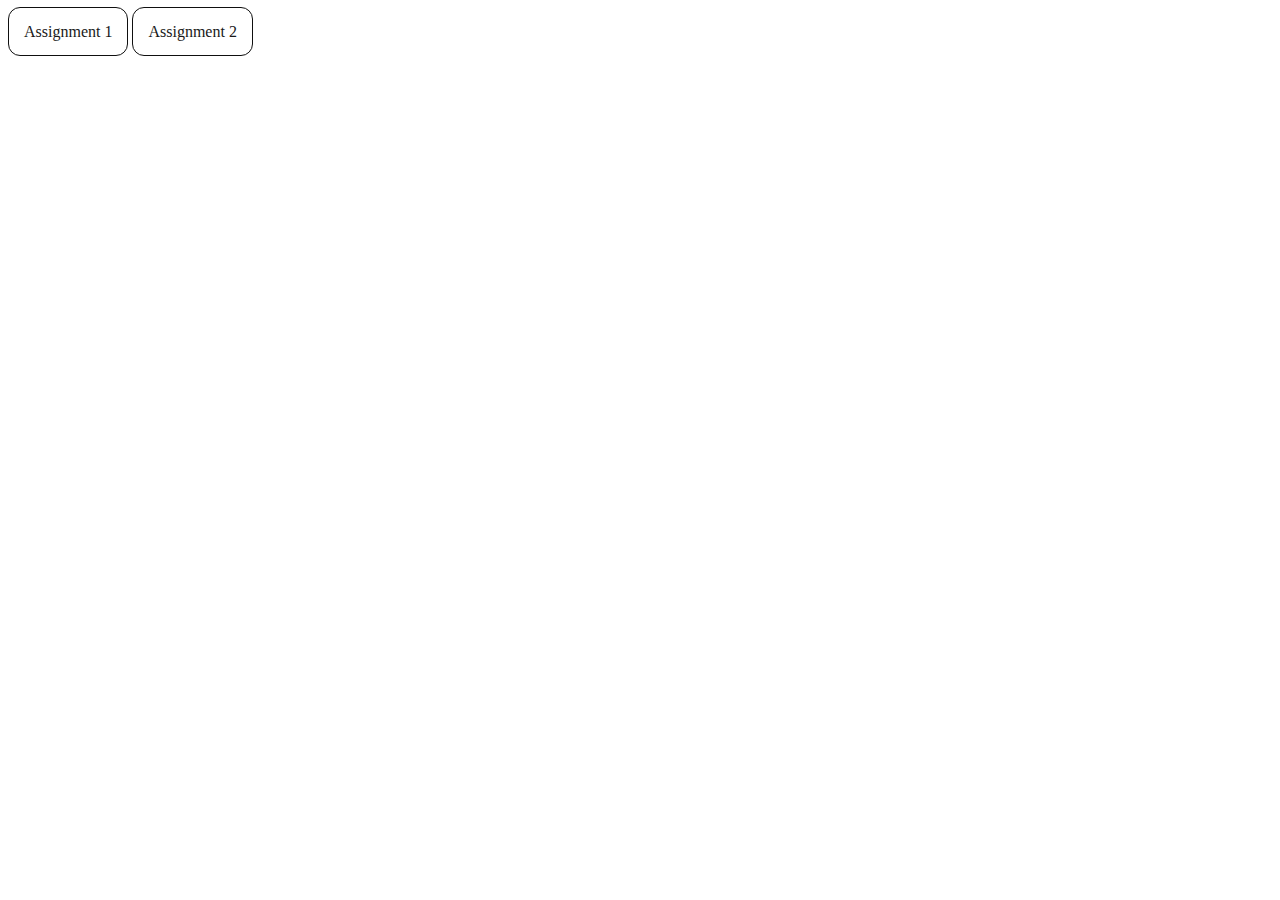
<file: index.html>
<!DOCTYPE html>
<html lang="en" dir="ltr">
  <head>
    <meta charset="utf-8">
    <meta name="viewport" content="width=device-width, initial-scale=1.0">
    <title>Web Technology Assignment</title>
    <link rel="stylesheet" type="text/css" href="index.css">
  </head>
  <body>
    <a href="Assignment 1">Assignment 1</a>
    <a href="Assignment 2">Assignment 2</a>
  </body>
</html>
</file>
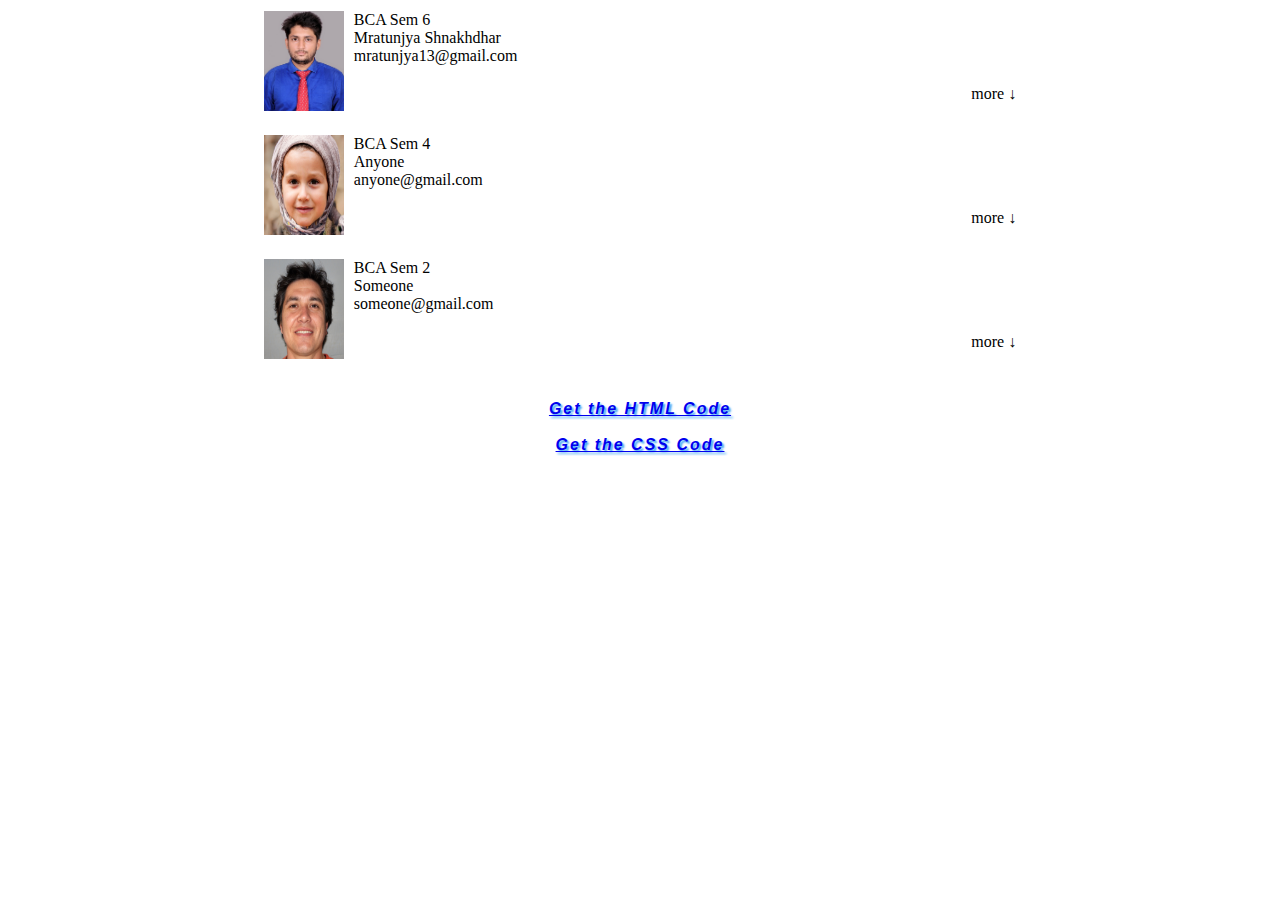
<file: Assignment 1/index.html>
<!DOCTYPE html>
<html lang="en" dir="ltr">
  <head>
    <meta charset="utf-8">
    <meta name="viewport" content="width=device-width, initial-scale=1.0">
    <title>Unique Table</title>
    <link rel="stylesheet" type="text/css" href="index.css">
  </head>
  <body>
    <table>
      <tr>
        <td id="a"><img src="Mratunjya.jpg" alt="Mratunjya">BCA Sem 6 <br> Mratunjya Shnakhdhar <br> mratunjya13@gmail.com <br><span>more &darr;</span></td>
      </tr>
      <tr>
        <td id="b"><img src="image" alt="Student Sem 4">BCA Sem 4 <br> Anyone <br> anyone@gmail.com <br><span>more &darr;</span></td>
      </tr>
      <tr>
        <td id="c"><img src="image (1)" alt="Student Sem 2">BCA Sem 2 <br> Someone <br> someone@gmail.com <br><span>more &darr;</span></td>
      </tr>
    </table>
    <br>
    <a href="code-html.html">Get the HTML Code</a>
    <br>
    <a href="code-css.html">Get the CSS Code</a>
    <script type="text/javascript">
        var c = 1, d = 1, e = 1;
        document.getElementById("a").onclick = function() {
            if(c % 2 != 0)
                document.getElementById("a").innerHTML = "<img src='Mratunjya.jpg' alt='Mratunjya'>BCA Sem 6 <br> Mratunjya Shnakhdhar <br> mratunjya13@gmail.com <br><br> Phasellus nec elit mauris. Sed ac condimentum tellus. Phasellus aliquet dignissim auctor. In pulvinar urna dui, vitae scelerisque tellus volutpat nec. Nulla pellentesque non metus sed pretium. Vestibulum molestie rutrum dui. Nam ornare velit in magna lobortis, vel ultricies quam egestas. Fusce cursus justo eu nibh finibus dapibus. Pellentesque bibendum fringilla ligula facilisis lobortis. Praesent vitae congue metus. Nunc tempus eget nibh ut lobortis. Praesent leo nunc, fringilla id accumsan vel, imperdiet ac ante. Phasellus justo justo, posuere vitae nunc eu, facilisis efficitur turpis. <span>less &uarr;</span>";
            else
                document.getElementById("a").innerHTML = "<img src='Mratunjya.jpg' alt='Mratunjya'>BCA Sem 6 <br> Mratunjya Shnakhdhar <br> mratunjya13@gmail.com <br><span>more &darr;</span>";
            c = c + 1;
        }

        document.getElementById("b").onclick = function() {
            if(d % 2 != 0)
                document.getElementById("b").innerHTML = "<img src='image' alt='Student Sem 4'>BCA Sem 4 <br> Anyone <br> anyone@gmail.com <br><br> Leverage agile frameworks to provide a robust synopsis for high level overviews. Iterative approaches to corporate strategy foster collaborative thinking to further the overall value proposition. Organically grow the holistic world view of disruptive innovation via workplace diversity and empowerment. <span>less &uarr;</span>";
            else
                document.getElementById("b").innerHTML = "<img src='image' alt='Student Sem 4'>BCA Sem 4 <br> Anyone <br> anyone@gmail.com <br><span>more &darr;</span>";
            d = d + 1;
        }

        document.getElementById("c").onclick = function() {
            if(e % 2 != 0)
                document.getElementById("c").innerHTML = "<img src='image (1)' alt='Student Sem 2'>BCA Sem 2 <br> Someone <br> someone@gmail.com <br><br> Stop licking my hand, you horse's ass. No, no, it's pronounced a-nal-ra-pist. It wasn't really the pronunciation that bothered me. So maybe you could start jete-ing, and stop je-terrorizing me! How am I supposed to find someone willing to go into that musty old claptrap? Or it could be your colon. I'd want to get in there and find some answers. Sure, let the little fruit do it. HUZZAH! ♪♪ It's The Final Countdown ♪♪ <span>less &uarr;</span>";
            else
                document.getElementById("c").innerHTML = "<img src='image (1)' alt='Student Sem 2'>BCA Sem 2 <br> Someone <br> someone@gmail.com <br><span>more &darr;</span>";
            e = e + 1;
        }
    </script>
  </body>
</html>
</file>
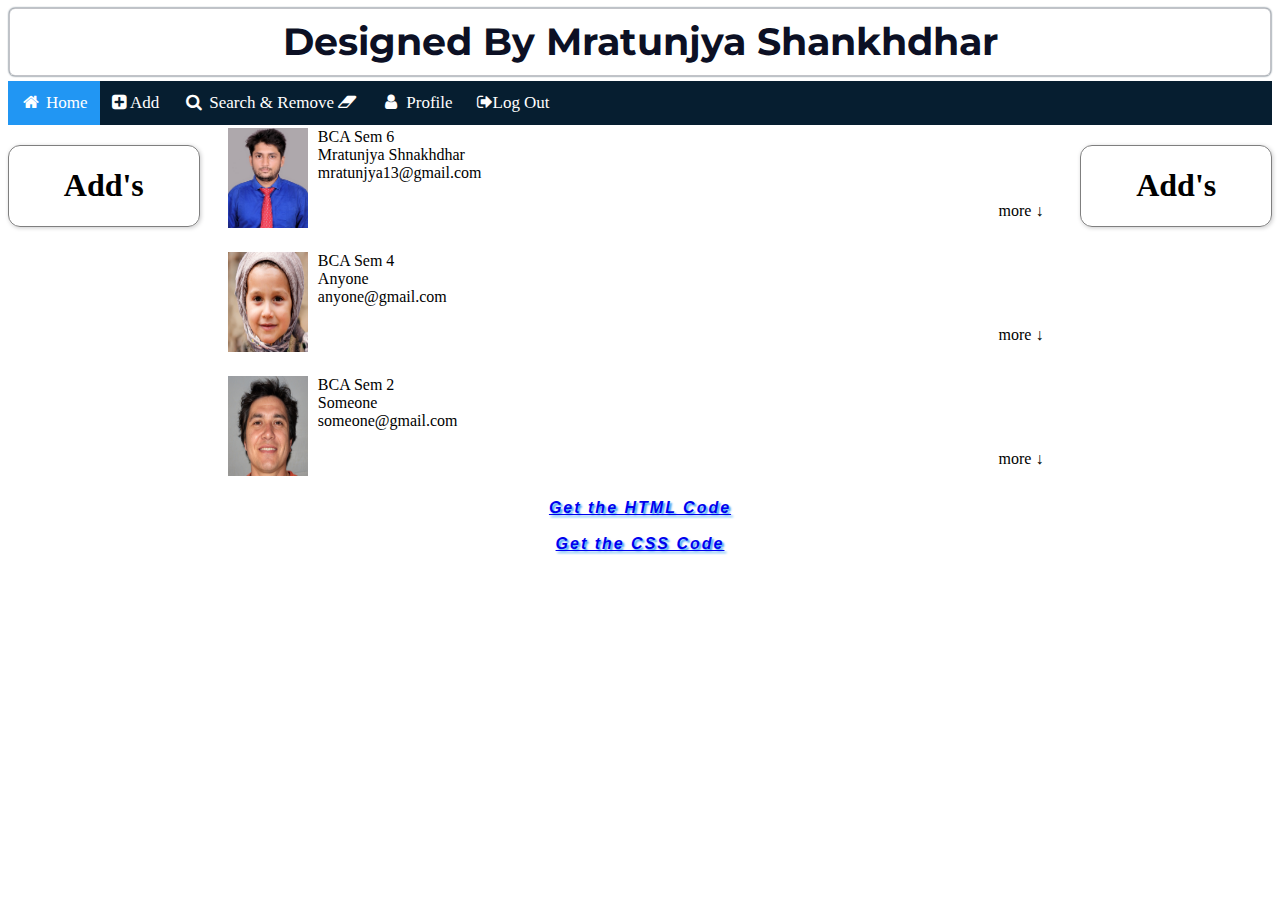
<file: Assignment 2/index.html>
<!DOCTYPE html>
<html lang="en" dir="ltr">
  <head>
    <meta charset="utf-8">
    <meta name="viewport" content="width=device-width, initial-scale=1.0">
    <link rel="stylesheet" href="https://cdnjs.cloudflare.com/ajax/libs/font-awesome/4.7.0/css/font-awesome.min.css">
    <link href="https://fonts.googleapis.com/css?family=Montserrat:600&display=swap" rel="stylesheet">
    <title>Unique Table</title>
    <link rel="stylesheet" type="text/css" href="index.css">
  </head>
  <body>
    <h1 class="text-center Banner"> Designed By Mratunjya Shankhdhar</h1>
    <div class="navbar">
      <a class="active"><i class="fa fa-fw fa-home"></i> Home</a>
      <a href="#"><i class="fa fa-plus-square"></i> Add</a>
      <a href="#"><i class="fa fa-fw fa-search"></i> Search & Remove <i class="fa fa-eraser"></i></a>
      <a href="#"><i class="fa fa-fw fa-user"></i> Profile</a>
      <a href="#"><i class="fa fa-sign-out" aria-hidden="true">Log Out</i></a>
    </div>
    <span class="ad left"><h1>Add's</h1></span>
    <table>
      <tr>
        <td id="a"><img src="Mratunjya.jpg" alt="Mratunjya">BCA Sem 6 <br> Mratunjya Shnakhdhar <br> mratunjya13@gmail.com <br><span>more &darr;</span></td>
      </tr>
      <tr>
        <td id="b"><img src="image" alt="Student Sem 4">BCA Sem 4 <br> Anyone <br> anyone@gmail.com <br><span>more &darr;</span></td>
      </tr>
      <tr>
        <td id="c"><img src="image (1)" alt="Student Sem 2">BCA Sem 2 <br> Someone <br> someone@gmail.com <br><span>more &darr;</span></td>
      </tr>
    </table>
    <span class="ad right"><h1>Add's</h1></span>
    <script type="text/javascript">
        var c = 1, d = 1, e = 1;
        document.getElementById("a").onclick = function() {
            if(c % 2 != 0)
                document.getElementById("a").innerHTML = "<img src='Mratunjya.jpg' alt='Mratunjya'>BCA Sem 6 <br> Mratunjya Shnakhdhar <br> mratunjya13@gmail.com <br><br> Phasellus nec elit mauris. Sed ac condimentum tellus. Phasellus aliquet dignissim auctor. In pulvinar urna dui, vitae scelerisque tellus volutpat nec. Nulla pellentesque non metus sed pretium. Vestibulum molestie rutrum dui. Nam ornare velit in magna lobortis, vel ultricies quam egestas. Fusce cursus justo eu nibh finibus dapibus. Pellentesque bibendum fringilla ligula facilisis lobortis. Praesent vitae congue metus. Nunc tempus eget nibh ut lobortis. Praesent leo nunc, fringilla id accumsan vel, imperdiet ac ante. Phasellus justo justo, posuere vitae nunc eu, facilisis efficitur turpis. <span>less &uarr;</span>";
            else
                document.getElementById("a").innerHTML = "<img src='Mratunjya.jpg' alt='Mratunjya'>BCA Sem 6 <br> Mratunjya Shnakhdhar <br> mratunjya13@gmail.com <br><span>more &darr;</span>";
            c = c + 1;
        }

        document.getElementById("b").onclick = function() {
            if(d % 2 != 0)
                document.getElementById("b").innerHTML = "<img src='image' alt='Student Sem 4'>BCA Sem 4 <br> Anyone <br> anyone@gmail.com <br><br> Leverage agile frameworks to provide a robust synopsis for high level overviews. Iterative approaches to corporate strategy foster collaborative thinking to further the overall value proposition. Organically grow the holistic world view of disruptive innovation via workplace diversity and empowerment. <span>less &uarr;</span>";
            else
                document.getElementById("b").innerHTML = "<img src='image' alt='Student Sem 4'>BCA Sem 4 <br> Anyone <br> anyone@gmail.com <br><span>more &darr;</span>";
            d = d + 1;
        }

        document.getElementById("c").onclick = function() {
            if(e % 2 != 0)
                document.getElementById("c").innerHTML = "<img src='image (1)' alt='Student Sem 2'>BCA Sem 2 <br> Someone <br> someone@gmail.com <br><br> Stop licking my hand, you horse's ass. No, no, it's pronounced a-nal-ra-pist. It wasn't really the pronunciation that bothered me. So maybe you could start jete-ing, and stop je-terrorizing me! How am I supposed to find someone willing to go into that musty old claptrap? Or it could be your colon. I'd want to get in there and find some answers. Sure, let the little fruit do it. HUZZAH! ♪♪ It's The Final Countdown ♪♪ <span>less &uarr;</span>";
            else
                document.getElementById("c").innerHTML = "<img src='image (1)' alt='Student Sem 2'>BCA Sem 2 <br> Someone <br> someone@gmail.com <br><span>more &darr;</span>";
            e = e + 1;
        }
    </script>
    <br class="float-none">
    <a href="code-html.html" class="code">Get the HTML Code</a>
    <br>
    <a href="code-css.html" class="code">Get the CSS Code</a>
  </body>
</html>
</file>
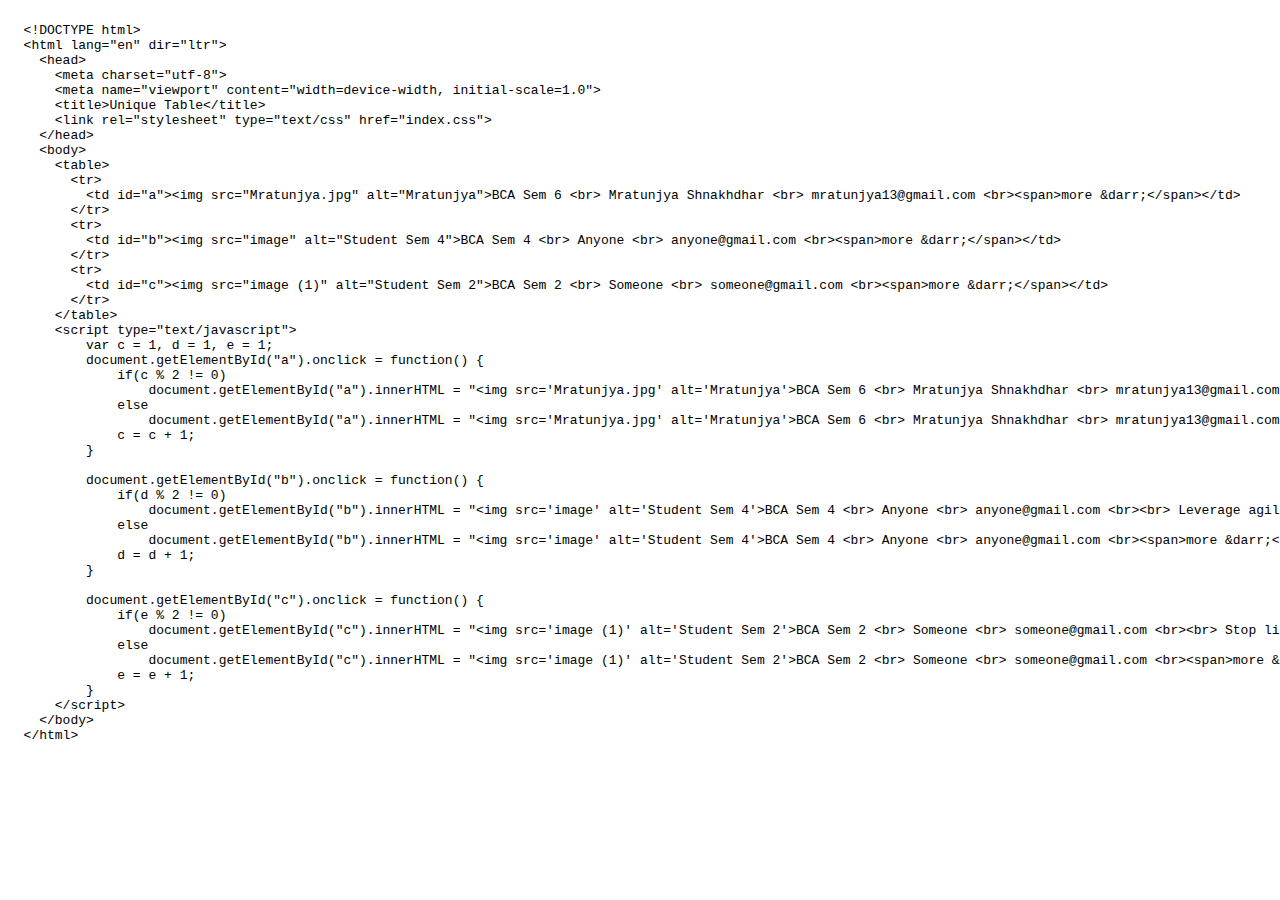
<file: Assignment 1/code-html.html>
<xmp>
  <!DOCTYPE html>
  <html lang="en" dir="ltr">
    <head>
      <meta charset="utf-8">
      <meta name="viewport" content="width=device-width, initial-scale=1.0">
      <title>Unique Table</title>
      <link rel="stylesheet" type="text/css" href="index.css">
    </head>
    <body>
      <table>
        <tr>
          <td id="a"><img src="Mratunjya.jpg" alt="Mratunjya">BCA Sem 6 <br> Mratunjya Shnakhdhar <br> mratunjya13@gmail.com <br><span>more &darr;</span></td>
        </tr>
        <tr>
          <td id="b"><img src="image" alt="Student Sem 4">BCA Sem 4 <br> Anyone <br> anyone@gmail.com <br><span>more &darr;</span></td>
        </tr>
        <tr>
          <td id="c"><img src="image (1)" alt="Student Sem 2">BCA Sem 2 <br> Someone <br> someone@gmail.com <br><span>more &darr;</span></td>
        </tr>
      </table>
      <script type="text/javascript">
          var c = 1, d = 1, e = 1;
          document.getElementById("a").onclick = function() {
              if(c % 2 != 0)
                  document.getElementById("a").innerHTML = "<img src='Mratunjya.jpg' alt='Mratunjya'>BCA Sem 6 <br> Mratunjya Shnakhdhar <br> mratunjya13@gmail.com <br><br> Phasellus nec elit mauris. Sed ac condimentum tellus. Phasellus aliquet dignissim auctor. In pulvinar urna dui, vitae scelerisque tellus volutpat nec. Nulla pellentesque non metus sed pretium. Vestibulum molestie rutrum dui. Nam ornare velit in magna lobortis, vel ultricies quam egestas. Fusce cursus justo eu nibh finibus dapibus. Pellentesque bibendum fringilla ligula facilisis lobortis. Praesent vitae congue metus. Nunc tempus eget nibh ut lobortis. Praesent leo nunc, fringilla id accumsan vel, imperdiet ac ante. Phasellus justo justo, posuere vitae nunc eu, facilisis efficitur turpis. <span>less &uarr;</span>";
              else
                  document.getElementById("a").innerHTML = "<img src='Mratunjya.jpg' alt='Mratunjya'>BCA Sem 6 <br> Mratunjya Shnakhdhar <br> mratunjya13@gmail.com <br><span>more &darr;</span>";
              c = c + 1;
          }

          document.getElementById("b").onclick = function() {
              if(d % 2 != 0)
                  document.getElementById("b").innerHTML = "<img src='image' alt='Student Sem 4'>BCA Sem 4 <br> Anyone <br> anyone@gmail.com <br><br> Leverage agile frameworks to provide a robust synopsis for high level overviews. Iterative approaches to corporate strategy foster collaborative thinking to further the overall value proposition. Organically grow the holistic world view of disruptive innovation via workplace diversity and empowerment. <span>less &uarr;</span>";
              else
                  document.getElementById("b").innerHTML = "<img src='image' alt='Student Sem 4'>BCA Sem 4 <br> Anyone <br> anyone@gmail.com <br><span>more &darr;</span>";
              d = d + 1;
          }

          document.getElementById("c").onclick = function() {
              if(e % 2 != 0)
                  document.getElementById("c").innerHTML = "<img src='image (1)' alt='Student Sem 2'>BCA Sem 2 <br> Someone <br> someone@gmail.com <br><br> Stop licking my hand, you horse's ass. No, no, it's pronounced a-nal-ra-pist. It wasn't really the pronunciation that bothered me. So maybe you could start jete-ing, and stop je-terrorizing me! How am I supposed to find someone willing to go into that musty old claptrap? Or it could be your colon. I'd want to get in there and find some answers. Sure, let the little fruit do it. HUZZAH! ♪♪ It's The Final Countdown ♪♪ <span>less &uarr;</span>";
              else
                  document.getElementById("c").innerHTML = "<img src='image (1)' alt='Student Sem 2'>BCA Sem 2 <br> Someone <br> someone@gmail.com <br><span>more &darr;</span>";
              e = e + 1;
          }
      </script>
    </body>
  </html>
</xmp>
</file>
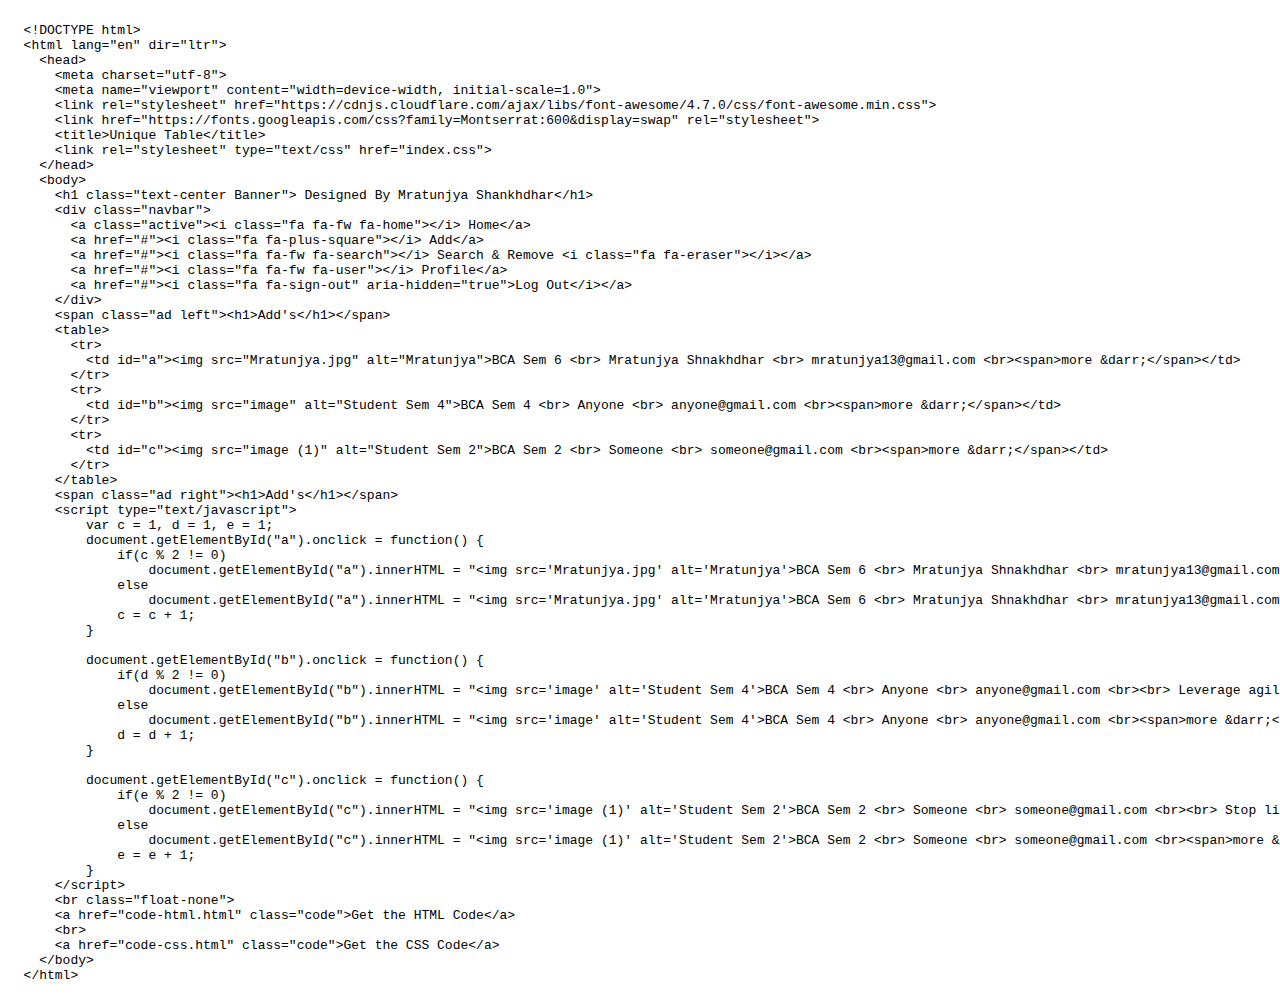
<file: Assignment 2/code-html.html>
<xmp>
  <!DOCTYPE html>
  <html lang="en" dir="ltr">
    <head>
      <meta charset="utf-8">
      <meta name="viewport" content="width=device-width, initial-scale=1.0">
      <link rel="stylesheet" href="https://cdnjs.cloudflare.com/ajax/libs/font-awesome/4.7.0/css/font-awesome.min.css">
      <link href="https://fonts.googleapis.com/css?family=Montserrat:600&display=swap" rel="stylesheet">
      <title>Unique Table</title>
      <link rel="stylesheet" type="text/css" href="index.css">
    </head>
    <body>
      <h1 class="text-center Banner"> Designed By Mratunjya Shankhdhar</h1>
      <div class="navbar">
        <a class="active"><i class="fa fa-fw fa-home"></i> Home</a>
        <a href="#"><i class="fa fa-plus-square"></i> Add</a>
        <a href="#"><i class="fa fa-fw fa-search"></i> Search & Remove <i class="fa fa-eraser"></i></a>
        <a href="#"><i class="fa fa-fw fa-user"></i> Profile</a>
        <a href="#"><i class="fa fa-sign-out" aria-hidden="true">Log Out</i></a>
      </div>
      <span class="ad left"><h1>Add's</h1></span>
      <table>
        <tr>
          <td id="a"><img src="Mratunjya.jpg" alt="Mratunjya">BCA Sem 6 <br> Mratunjya Shnakhdhar <br> mratunjya13@gmail.com <br><span>more &darr;</span></td>
        </tr>
        <tr>
          <td id="b"><img src="image" alt="Student Sem 4">BCA Sem 4 <br> Anyone <br> anyone@gmail.com <br><span>more &darr;</span></td>
        </tr>
        <tr>
          <td id="c"><img src="image (1)" alt="Student Sem 2">BCA Sem 2 <br> Someone <br> someone@gmail.com <br><span>more &darr;</span></td>
        </tr>
      </table>
      <span class="ad right"><h1>Add's</h1></span>
      <script type="text/javascript">
          var c = 1, d = 1, e = 1;
          document.getElementById("a").onclick = function() {
              if(c % 2 != 0)
                  document.getElementById("a").innerHTML = "<img src='Mratunjya.jpg' alt='Mratunjya'>BCA Sem 6 <br> Mratunjya Shnakhdhar <br> mratunjya13@gmail.com <br><br> Phasellus nec elit mauris. Sed ac condimentum tellus. Phasellus aliquet dignissim auctor. In pulvinar urna dui, vitae scelerisque tellus volutpat nec. Nulla pellentesque non metus sed pretium. Vestibulum molestie rutrum dui. Nam ornare velit in magna lobortis, vel ultricies quam egestas. Fusce cursus justo eu nibh finibus dapibus. Pellentesque bibendum fringilla ligula facilisis lobortis. Praesent vitae congue metus. Nunc tempus eget nibh ut lobortis. Praesent leo nunc, fringilla id accumsan vel, imperdiet ac ante. Phasellus justo justo, posuere vitae nunc eu, facilisis efficitur turpis. <span>less &uarr;</span>";
              else
                  document.getElementById("a").innerHTML = "<img src='Mratunjya.jpg' alt='Mratunjya'>BCA Sem 6 <br> Mratunjya Shnakhdhar <br> mratunjya13@gmail.com <br><span>more &darr;</span>";
              c = c + 1;
          }

          document.getElementById("b").onclick = function() {
              if(d % 2 != 0)
                  document.getElementById("b").innerHTML = "<img src='image' alt='Student Sem 4'>BCA Sem 4 <br> Anyone <br> anyone@gmail.com <br><br> Leverage agile frameworks to provide a robust synopsis for high level overviews. Iterative approaches to corporate strategy foster collaborative thinking to further the overall value proposition. Organically grow the holistic world view of disruptive innovation via workplace diversity and empowerment. <span>less &uarr;</span>";
              else
                  document.getElementById("b").innerHTML = "<img src='image' alt='Student Sem 4'>BCA Sem 4 <br> Anyone <br> anyone@gmail.com <br><span>more &darr;</span>";
              d = d + 1;
          }

          document.getElementById("c").onclick = function() {
              if(e % 2 != 0)
                  document.getElementById("c").innerHTML = "<img src='image (1)' alt='Student Sem 2'>BCA Sem 2 <br> Someone <br> someone@gmail.com <br><br> Stop licking my hand, you horse's ass. No, no, it's pronounced a-nal-ra-pist. It wasn't really the pronunciation that bothered me. So maybe you could start jete-ing, and stop je-terrorizing me! How am I supposed to find someone willing to go into that musty old claptrap? Or it could be your colon. I'd want to get in there and find some answers. Sure, let the little fruit do it. HUZZAH! ♪♪ It's The Final Countdown ♪♪ <span>less &uarr;</span>";
              else
                  document.getElementById("c").innerHTML = "<img src='image (1)' alt='Student Sem 2'>BCA Sem 2 <br> Someone <br> someone@gmail.com <br><span>more &darr;</span>";
              e = e + 1;
          }
      </script>
      <br class="float-none">
      <a href="code-html.html" class="code">Get the HTML Code</a>
      <br>
      <a href="code-css.html" class="code">Get the CSS Code</a>
    </body>
  </html>
</xmp>
</file>
<file: index.css>
a {
  text-decoration: none;
  color: #191919;
  border: 1px solid #0f0f0f;
  border-radius: 12px;
  margin-left: auto;
  margin-right: auto;
  padding: 15px;
}

body {
  padding-top: 15px;
}
</file>
<file: Assignment 1/index.css>
table {
  width: 60%;
  margin-left: auto;
  margin-right: auto;
}

td {
  vertical-align: text-top;
}

img {
  height: 100px;
  float: left;
  width: 80px;
  margin-right: 10px;
  margin-bottom: 20px;
}

span {
  float: right;
  text-align: right;
  cursor: pointer;
  margin-top: 20px;
}

a {
  font-family: sans-serif;
  letter-spacing: 2px;
  text-shadow: 2px 2px 2px #37a0f4;
  font-style: italic;
  font-weight: bold;
  display: block;
  text-align: center;
}

@media only screen and (max-width: 720px) {
  table {
    width: 100%;
  }
}
</file>
<file: Assignment 2/index.css>
.Banner {
  font-size: 3vw;
  margin-left: 0.05%;
  margin-right: 0.05%;
  border: 1px solid RGBA(12, 16, 36, 0.25);
  padding: 0.75%;
  margin-top: 5px;
  box-shadow: 0px 0px 2px #061e30;
  border-radius: 6px;
  font-family: 'Montserrat', sans-serif;
  margin-bottom: 5px;
  color: RGBA(12, 16, 36, 1);
}

.navbar {
  width: 100%;
  background-color: #061e30;
  overflow: auto;
  margin-left: 0;
  margin-right: 0;
}

.navbar a {
  float: left;
  padding: 12px;
  color: white;
  text-decoration: none;
  font-size: 17px;
}

.navbar a:hover {
  background-color: #030f18;
}

.active {
  background-color: #2196f3;
  cursor: context-menu;
}

.text-center {
  text-align: center;
}



table {
  width: 65%;
  float: left;
  margin-left: 2%;
}

td {
  vertical-align: text-top;
}

img {
  height: 100px;
  float: left;
  width: 80px;
  margin-right: 10px;
  margin-bottom: 20px;
}

span {
  float: right;
  text-align: right;
  cursor: pointer;
  margin-top: 20px;
}

.left {
  float: left;
  width: 15%;
  text-align: center;
}

.ad {
  width: 15%;
  text-align: center;
  border: 1px solid #7f7f7f;
  box-shadow: 1px 1px 4px #cbcbcc;
  border-radius: 12px;
  display: block;
}

.right {
  float: right;
}

.code {
  font-family: sans-serif;
  letter-spacing: 2px;
  text-shadow: 2px 2px 2px #37a0f4;
  font-style: italic;
  font-weight: bold;
  display: block;
  text-align: center;
}

.float-none {
  clear: both;
}

@media only screen and (max-width: 720px) {
  .Banner {
    font-size: 4.5vw;
  }

  table {
    width: 95%;
    float: none;
    margin-left: auto;
    margin-right: auto;
  }

  .ad {
    clear: both;
    width: 100%;
    float: none;
    margin: 5px;
    margin-left: auto;
    margin-right: auto;
  }
}

@media screen and (max-width: 500px) {
  .navbar a {
    float: none;
    display: block;
  }
}
</file>
